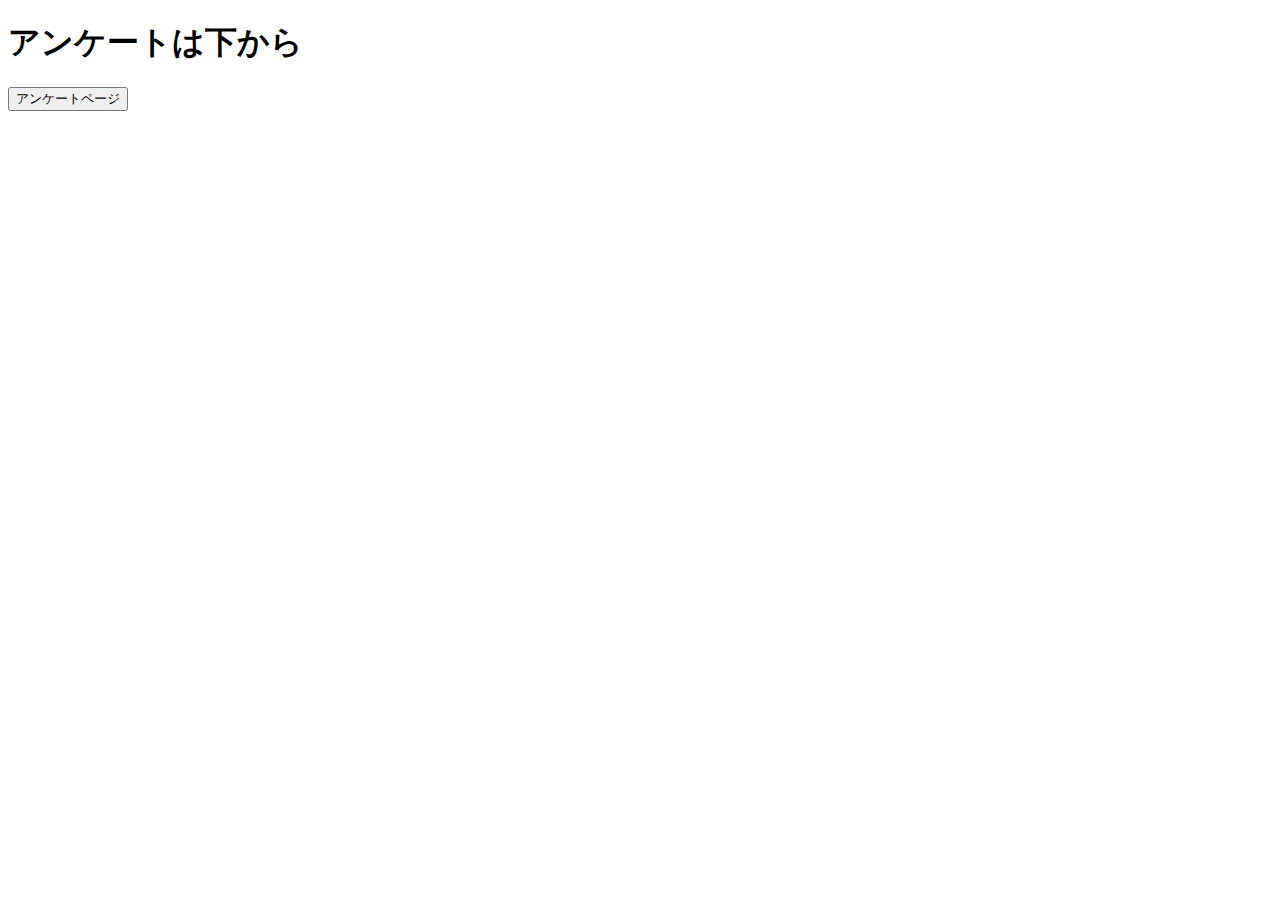
<file: templates/Index.html>
<!DOCTYPE html>
<html lang="ja">
<head>
    <meta charset="UTF-8">
    <meta name="viewport" content="width=device-width, initial-scale=1.0">
    <title>tabinokoe
    </title>
</head>
<body>
    <h1>アンケートは下から</h1>
    <button type="submit">アンケートページ</button>
</body>
</html>
</file>
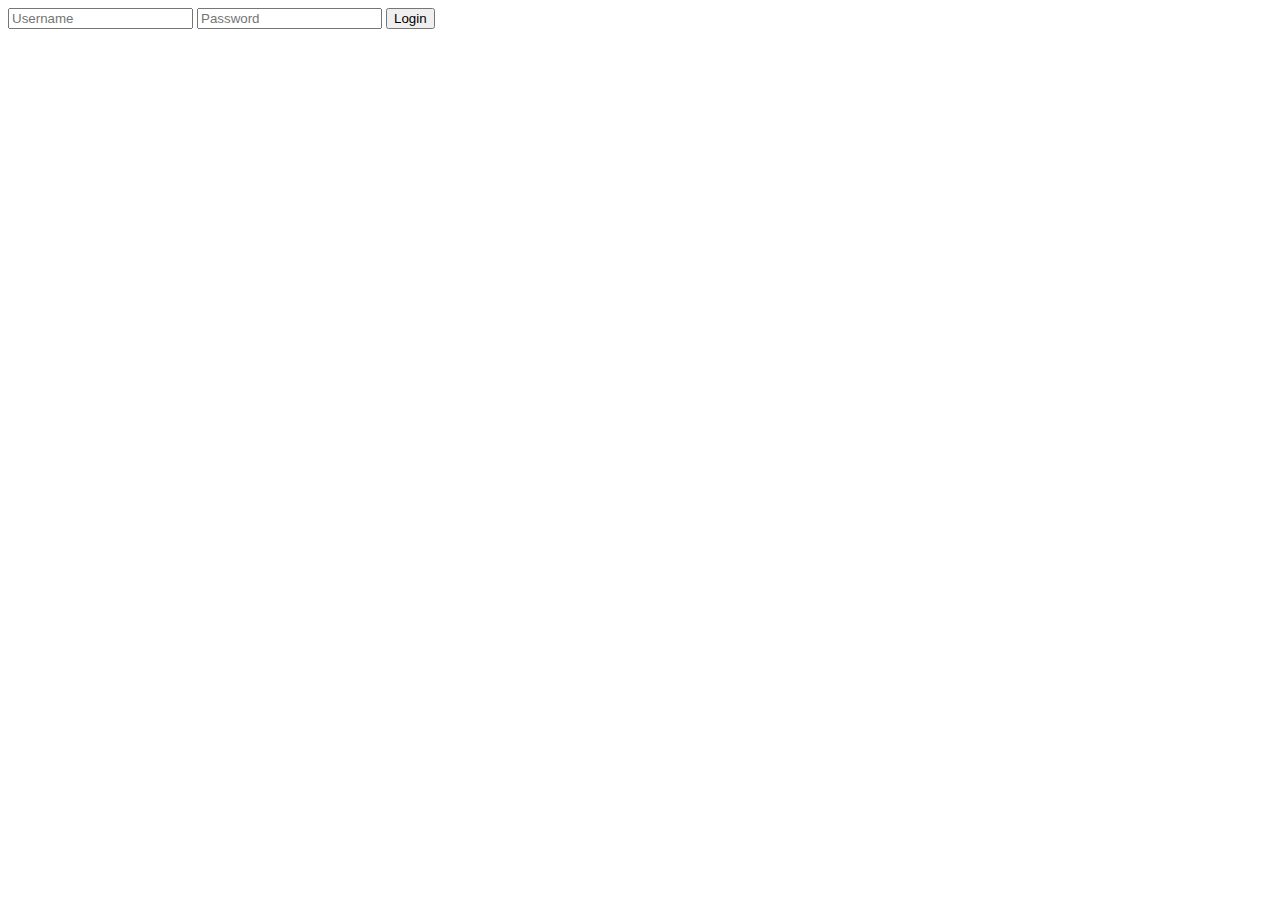
<file: templates/login.html>
<!DOCTYPE html>
<html lang="ja">
<head>
    <meta charset="UTF-8">
    <meta name="viewport" content="width=device-width, initial-scale=1.0">
    <title>Document</title>
</head>
<body>
    <form method="POST" action="/login">
        <input type="text" name="username" placeholder="Username" required>
        <input type="password" name="password" placeholder="Password" required>
        <button type="submit">Login</button>
    </form>
</body>
</html>
</file>
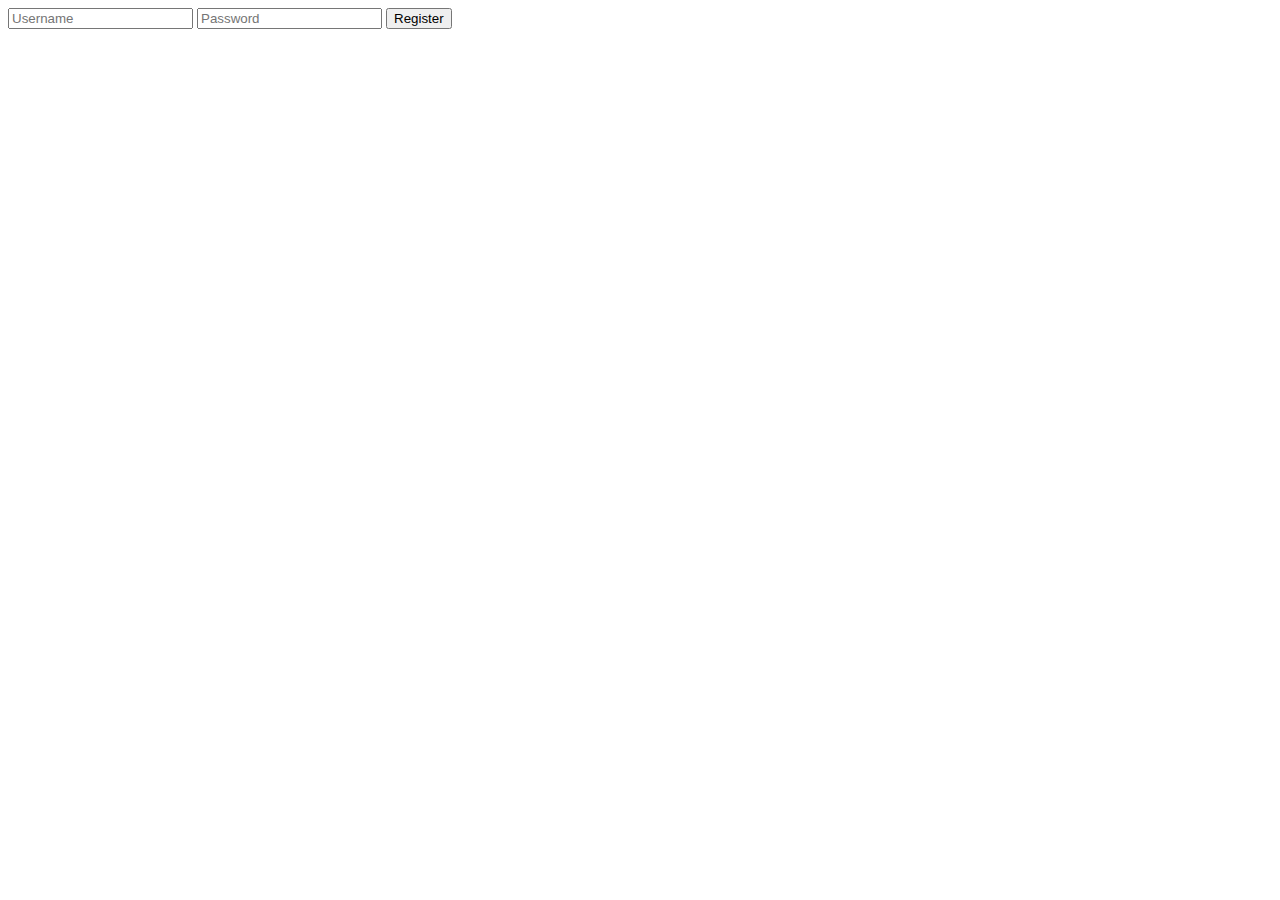
<file: templates/register.html>
<!DOCTYPE html>
<html lang="ja">
<head>
    <meta charset="UTF-8">
    <meta name="viewport" content="width=device-width, initial-scale=1.0">
    <title>Document</title>
</head>
<body>
    <form method="POST" action="/register">
        <input type="text" name="username" placeholder="Username" required>
        <input type="password" name="password" placeholder="Password" required>
        <button type="submit">Register</button>
    </form>
</body>
</html>
</file>
